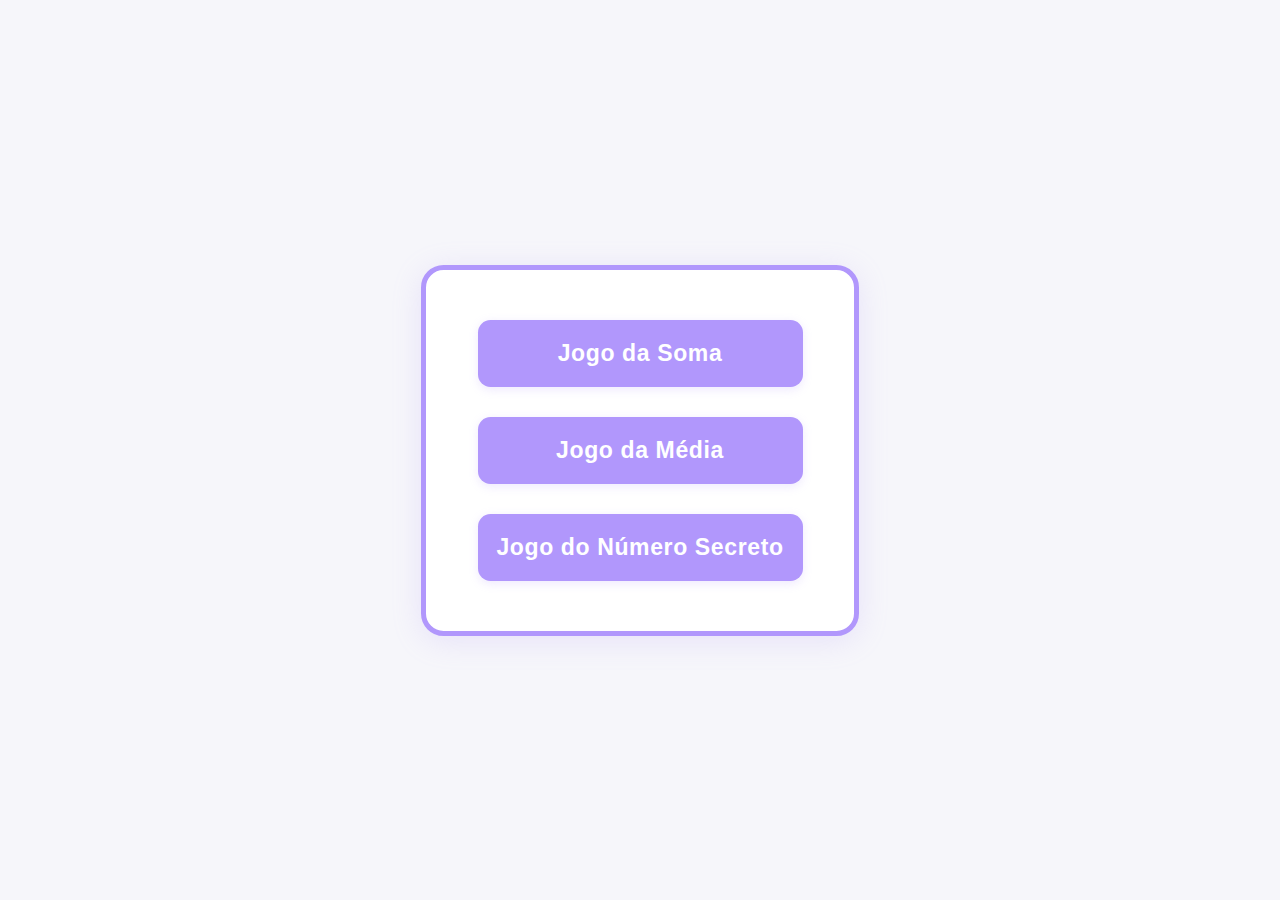
<file: index.html>
<!DOCTYPE html>
<html lang="pt-BR">
<head>
    <meta charset="UTF-8">
    <meta name="viewport" content="width=device-width, initial-scale=1.0">
    <title>Projeto2</title>
    <link rel="stylesheet" href="style.css">
    <script src="app.js" defer></script>
</head>
<body>
    <div class="container-botoes">
        <button onclick="iniciarJogoSoma()">Jogo da Soma</button>
        <button onclick="iniciarJogoMedia()">Jogo da Média</button>
        <button onclick="iniciarJogoNumeroSecreto()">Jogo do Número Secreto</button>
    </div>
</body>
</html>
</file>
<file: style.css>
:root {
  --cor-lilas-principal: #b197fc;
  --cor-lilas-escuro: #7b2ff2;
  --cor-lilas-hover: #9d4edd;
  --cor-fundo: #f6f6fa;
  --cor-branco: #fff;
}

* {
  box-sizing: border-box;
  margin: 0;
  padding: 0;
}

html, body {
  height: 100%;
}

body {
  font-family: 'Segoe UI', Arial, sans-serif;
  background: var(--cor-fundo);
  color: var(--cor-lilas-escuro);
  min-height: 100vh;
  margin: 0;
  display: flex;
  flex-direction: column;
  align-items: center;
  justify-content: center;
  height: 100vh;
}

.container-botoes {
  display: flex;
  flex-direction: column;
  gap: 1.875rem;
  background: var(--cor-branco);
  border-radius: 22.5px;
  box-shadow: 0 5px 30px #b197fc33;
  padding: 3.125rem 2.5rem;
  max-width: 437.5px;
  width: 125%;
  margin: 0 auto;
  border: 5px solid var(--cor-lilas-principal);
  align-items: center;
  justify-content: center;
  position: relative;
  top: 0;
  left: 0;
  right: 0;
  bottom: 0;
}

.container-botoes button {
  background: var(--cor-lilas-principal);
  color: var(--cor-branco);
  border: none;
  border-radius: 12.5px;
  padding: 1.25rem 0;
  font-size: 1.4375rem;
  font-weight: 600;
  cursor: pointer;
  transition: background 0.18s, transform 0.18s, box-shadow 0.18s;
  box-shadow: 0 2.5px 10px #b197fc33;
  width: 125%;
  max-width: 325px;
  min-width: 200px;
  margin: 0 auto;
  display: block;
  letter-spacing: 0.625px;
}

.container-botoes button:hover {
  background: var(--cor-lilas-hover);
  color: var(--cor-branco);
  transform: translateY(-2.5px) scale(1.03);
  box-shadow: 0 7.5px 22.5px #b197fc55;
}

/* Seções e inputs (mantidos para compatibilidade, mas aumentados) */
.secao-jogo {
  display: none;
  flex-direction: column;
  align-items: center;
  justify-content: flex-start;
  gap: 1.875rem;
  background: #fff;
  border-radius: 20px;
  box-shadow: 0 5px 30px #0002;
  padding: 3.125rem 2.5rem;
  max-width: 766.25px;
  width: 125%;
  margin: 2.5rem auto;
  border: 5px solid #b197fc;
  box-sizing: border-box;
  min-height: unset;
  height: auto;
  color: var(--cor-texto-principal);
}

.secao-jogo h1, #menu-principal h1 {
  color: var(--cor-titulo);
  font-size: 2.5rem;
  margin-bottom: 0.625rem;
}

.secao-jogo h2, #menu-principal h2 {
  color: var(--cor-titulo);
  font-size: 2rem;
}

input[type="text"], input[type="number"] {
  padding: 0.875rem 1.25rem;
  border: 1.25px solid #b197fc;
  border-radius: 7.5px;
  font-size: 1.25rem;
  width: 125%;
  margin-bottom: 1.25rem;
  background: #f8f7ff;
  color: #7b2ff2;
}

input[type="text"]::placeholder, input[type="number"]::placeholder {
  color: #b197fc;
  opacity: 1;
}

@media (max-width: 700px) {
  .secao-jogo, #menu-principal, .container-botoes {
    padding: 1.5rem 0.625rem;
    max-width: 122.5vw;
  }
  .container-botoes {
    gap: 1.25rem;
  }
  .container-botoes button {
    max-width: 122.5vw;
    min-width: 0;
  }
}
</file>
